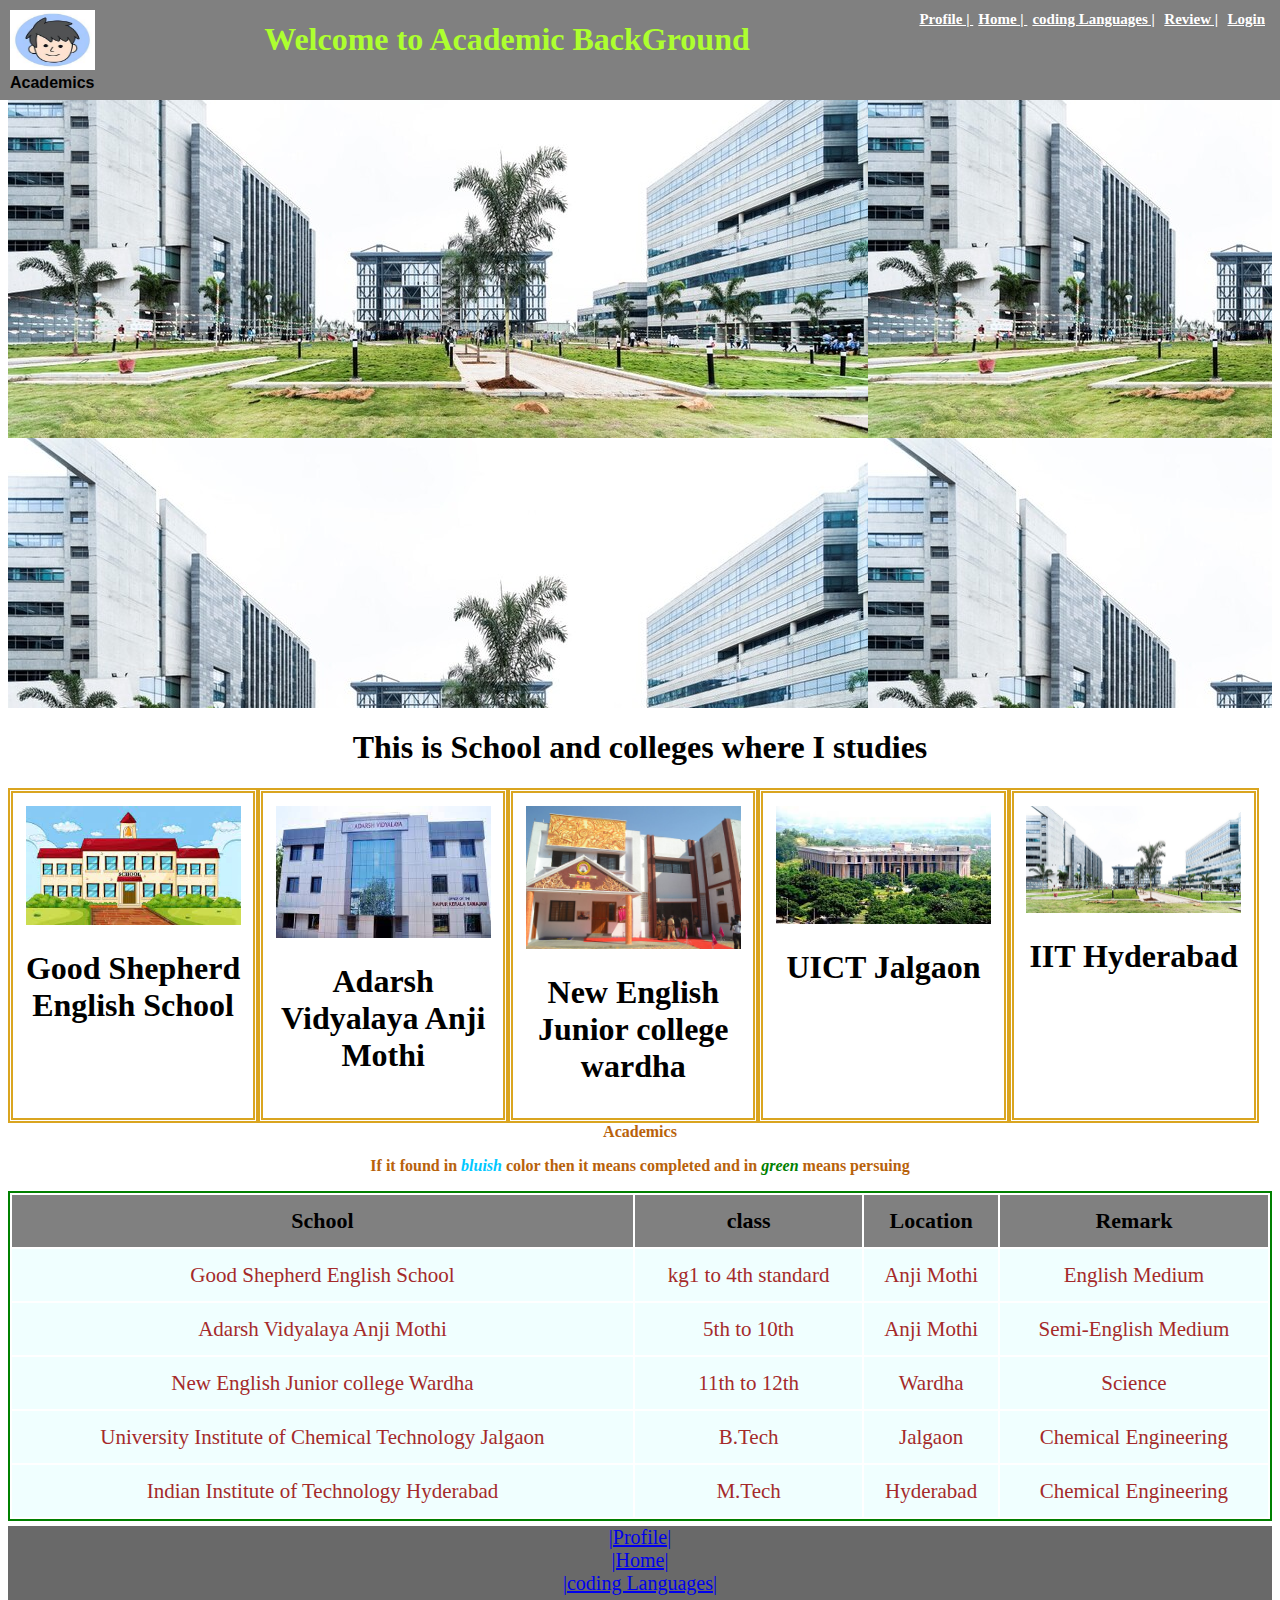
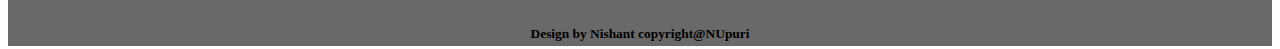
<file: index.html>
<!DOCTYPE html>
<html lang="en">
<head>
    <meta charset="UTF-8">
    <meta http-equiv="X-UA-Compatible" content="IE=edge">
    <meta name="viewport" content="width=device-width, initial-scale=1.0">
    <title>Academics</title>
    <link href="index.css" rel="stylesheet" type="text/css">
</head>
<body>
    <div class="myData">
        <header class="myHeader">
            <div class="myLogo">
                <img src="profileLogo1.jpg">
                <span class="myText">
                    Academics
                </span>
            </div>
            <nav class="myNav">
                <a href="nishant.html" target="_blank">Profile | </a>
                <a href="nishanthome.html" target="_blank">Home | </a>
                <a href="home.html" target="_blank">coding Languages |</a>
                <a href="review.html" target="_blank">Review |</a>
                <a href="loginForm.html" target="_blank">Login</a>
            </nav>
            <h1>Welcome to Academic BackGround</h1>
        </header>
    </div>

    <div class="myContent">
        <div class="imageContent">
            
        </div>
        <div class="myEducation">
            <h1 id="Schools">This is School and colleges where I studies</h1>
        </div>
        <div class="colleges">
            <img src="goodShepherd.jpg">
            <div>
                <h1>Good Shepherd English School</h1>
            </div>
            
        </div>
        <div class="colleges">
            <img src="adarshVidyalaya.jpg">
            <div>
                <h1>Adarsh Vidyalaya Anji Mothi</h1>
            </div>
        </div>

        <div class="colleges">
            <img src="newEnglish.jpg">
            <div>
                <h1>New English Junior college wardha</h1>
            </div>
        </div>

        <div class="colleges">
            <img src="uictJalgaon.jpg">
            <div>
                <h1>UICT Jalgaon</h1>
            </div>
        </div>

        <div class="colleges">
            <img src="iitHyderabad.jpg">
            <div>
                <h1>IIT Hyderabad</h1>
            </div>
        </div>
    </div>

    

    <table class="academics">
        <caption class="caption-heading">Academics<p>If it found in <i style="color:rgb(0, 200, 255);">bluish</i> color then it means completed and in <i style="color: green;">green</i> means persuing</p></caption>
        
        <tr>
            <th>School</th>
            <th>class</th>
            <th>Location</th>
            <th>Remark</th>
        </tr>

        <tr class="tr-academics-previous">
            <td>Good Shepherd English School</td>
            <td>kg1 to 4th standard</td>
            <td>Anji Mothi</td>
            <td>English Medium</td>
        </tr>

        <tr class="tr-academics-previous">
            <td>Adarsh Vidyalaya Anji Mothi</td>
            <td>5th to 10th</td>
            <td>Anji Mothi</td>
            <td>Semi-English Medium</td>
        </tr>

        <tr class="tr-academics-previous">
            <td>New English Junior college Wardha</td>
            <td>11th to 12th</td>
            <td>Wardha</td>
            <td>Science</td>
        </tr>

        <tr class="tr-academics-previous">
            <td>University Institute of Chemical Technology Jalgaon</td>
            <td>B.Tech</td>
            <td>Jalgaon</td>
            <td>Chemical Engineering</td>
        </tr>

        <tr class="tr-academics-current">
            <td>Indian Institute of Technology Hyderabad</td>
            <td>M.Tech</td>
            <td>Hyderabad</td>
            <td>Chemical Engineering</td>
        </tr>
    </table>

    <!-- <form class="form">
        <input type="text" placeholder="Name">
        <input type="email" placeholder="Email id">
        <input type="phone" placeholder="Phone Number">
        <label for="freeform">Please write if need any help or else:</label>
        <br>
        <textarea id="freeform" name="freeform" rows="6" cols="100">Enter the text here</textarea>
        <input type="submit">
    </form> -->

    

    <footer class="footer">
        <div class="footer-text">
            <a href="nishant.html" target="_blank">|Profile|</a>
        </div>
        <div class="footer-text">
            <a href="nishanthome.html" target="_blank">|Home|</a>
        </div>
        <div class="footer-text">
            <a href="home.html" target="_blank">|coding Languages|</a>
        </div>
        <div class="footer-text">
			<h6>Design by Nishant copyright@NUpuri</h6>
		</div>
    </footer>
</body>
</html>
</file>
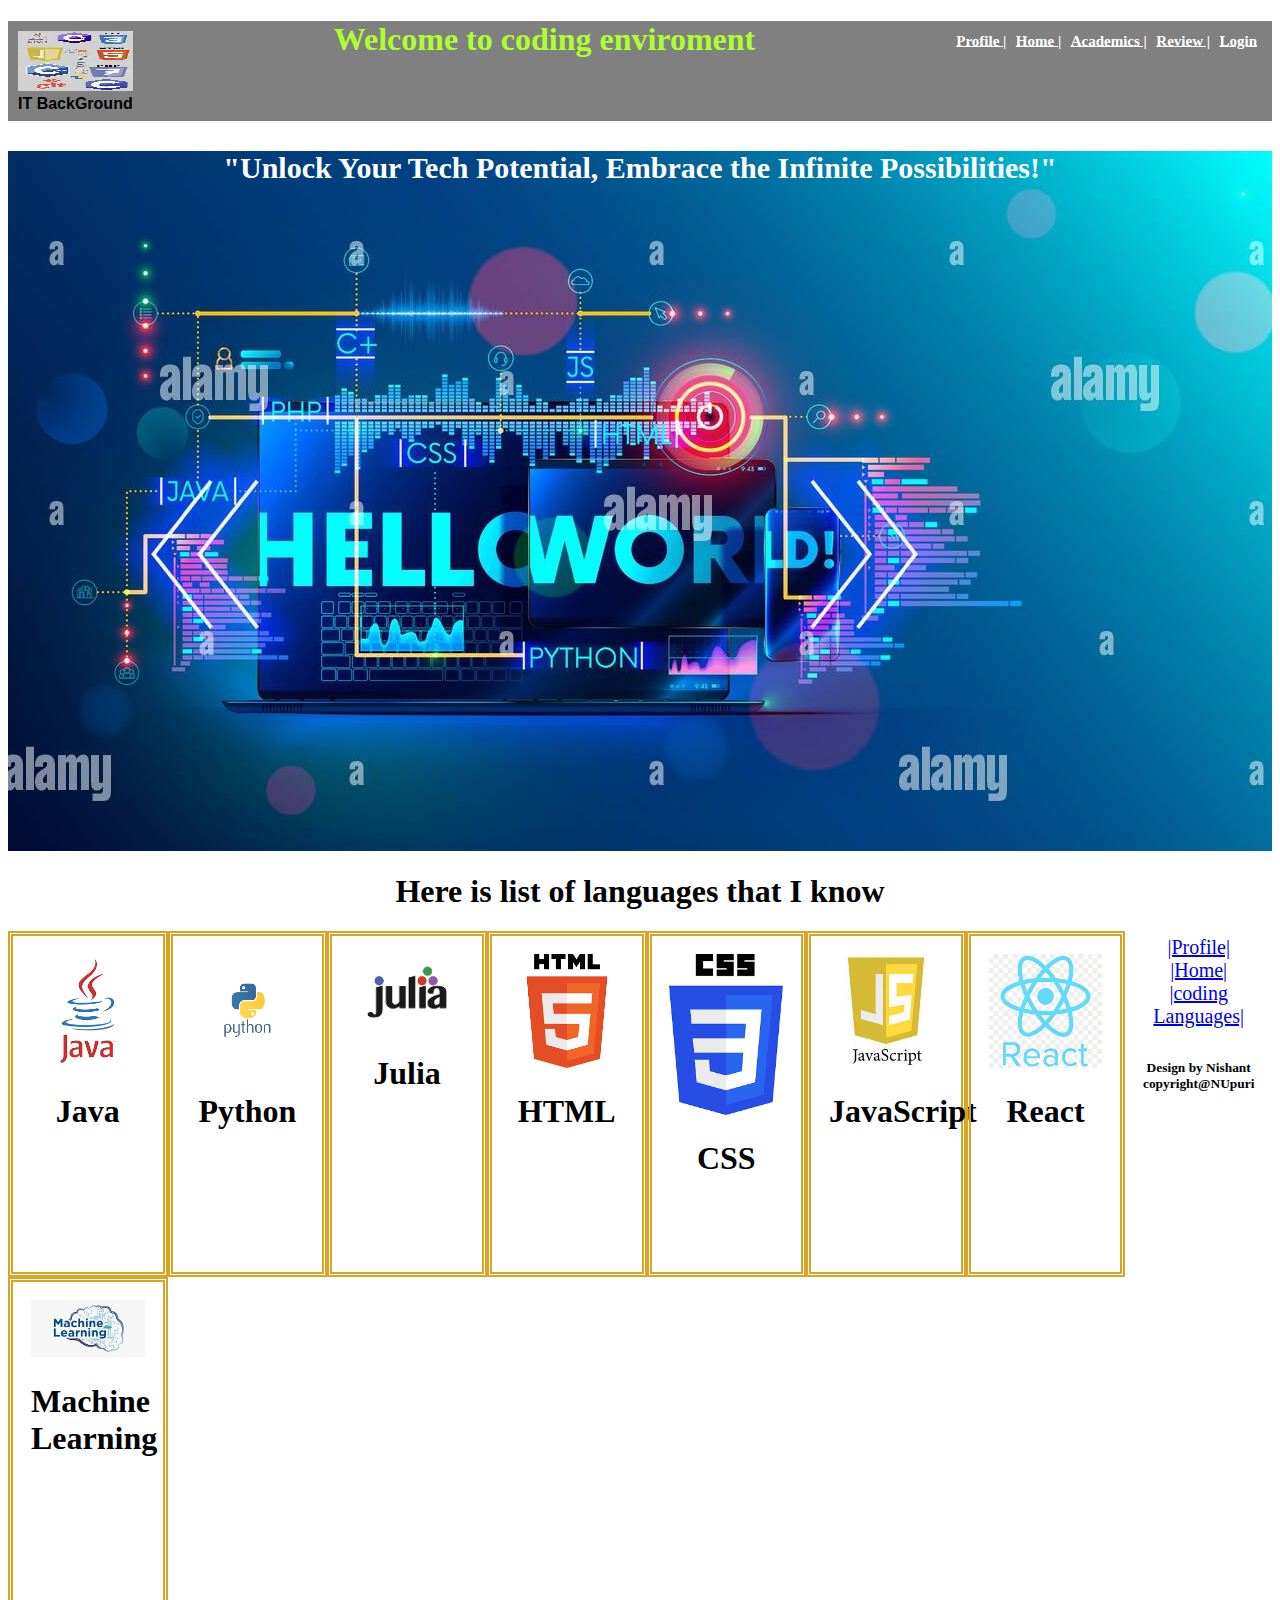
<file: home.html>
<!DOCTYPE html>
<html lang="en">
<head>
    <meta charset="UTF-8">
    <meta http-equiv="X-UA-Compatible" content="IE=edge">
    <meta name="viewport" content="width=device-width, initial-scale=1.0">
    <title>Coding Languages</title>
    <link href="home.css" rel="stylesheet" type="text/css">
</head>
<body>
    <div class="myData">
        <header class="myHeader">
            <div class="myLogo">
                <img src="itLogo.jpg">
                <span class="myText">
                    IT BackGround
                </span>
            </div>
            
            <nav class="myNav">
                <a href="nishant.html" target="_blank">Profile |</a>
                <a href="nishanthome.html" target="_blank">Home |</a>
                <a href="index.html" target="_blank">Academics |</a>
                <a href="review.html" target="_blank">Review |</a>
                <a href="loginForm.html" target="_blank">Login</a>
            </nav>
            <h1>Welcome to coding enviroment</h1>
        </header>
    </div>

    <div class="myContent">
        <div class="imageContent">
            <!-- <h1>Welcome to coding enviroment</h1> -->
            <p>"Unlock Your Tech Potential, Embrace the Infinite Possibilities!"</p>
            <!-- <img src="lan.avif"> -->
        </div>
        <div class="myEducation">
            <h1 id="Schools">Here is list of languages that I know</h1>
        </div>
        <div class="colleges">
            <img src="javaLogo.png">
            <div>
                <h1>Java</h1>
            </div>
            
        </div>
        <div class="colleges">
            <img src="pythonLogo.png">
            <div>
                <h1>Python</h1>
            </div>
        </div>

        <div class="colleges">
            <img src="julia.png">
            <div>
                <h1>Julia</h1>
            </div>
        </div>

        <div class="colleges">
            <img src="htmlLogo.png">
            <div>
                <h1>HTML</h1>
            </div>
        </div>

        <div class="colleges">
            <img src="cssLogo.png">
            <div>
                <h1>CSS</h1>
            </div>
        </div>
        <div class="colleges">
            <img src="javaScriptLogo.jpg">
            <div>
                <h1>JavaScript</h1>
            </div>
        </div>

        <div class="colleges">
            <img src="reactLogo.png">
            <div>
                <h1>React</h1>
            </div>
        </div>

        <div class="colleges">
            <img src="mlLogo.png">
            <div>
                <h1>Machine Learning</h1>
            </div>
        </div>
    </div>

    <footer class="footer">
        <div class="footer-text">
            <a href="nishant.html" target="_blank">|Profile|</a>
        </div>
        <div class="footer-text">
            <a href="nishanthome.html" target="_blank">|Home|</a>
        </div>
        <div class="footer-text">
            <a href="home.html" target="_blank">|coding Languages|</a>
        </div>
        <div class="footer-text">
			<h6>Design by Nishant copyright@NUpuri</h6>
		</div>
    </footer>
</body>
</html>
</file>
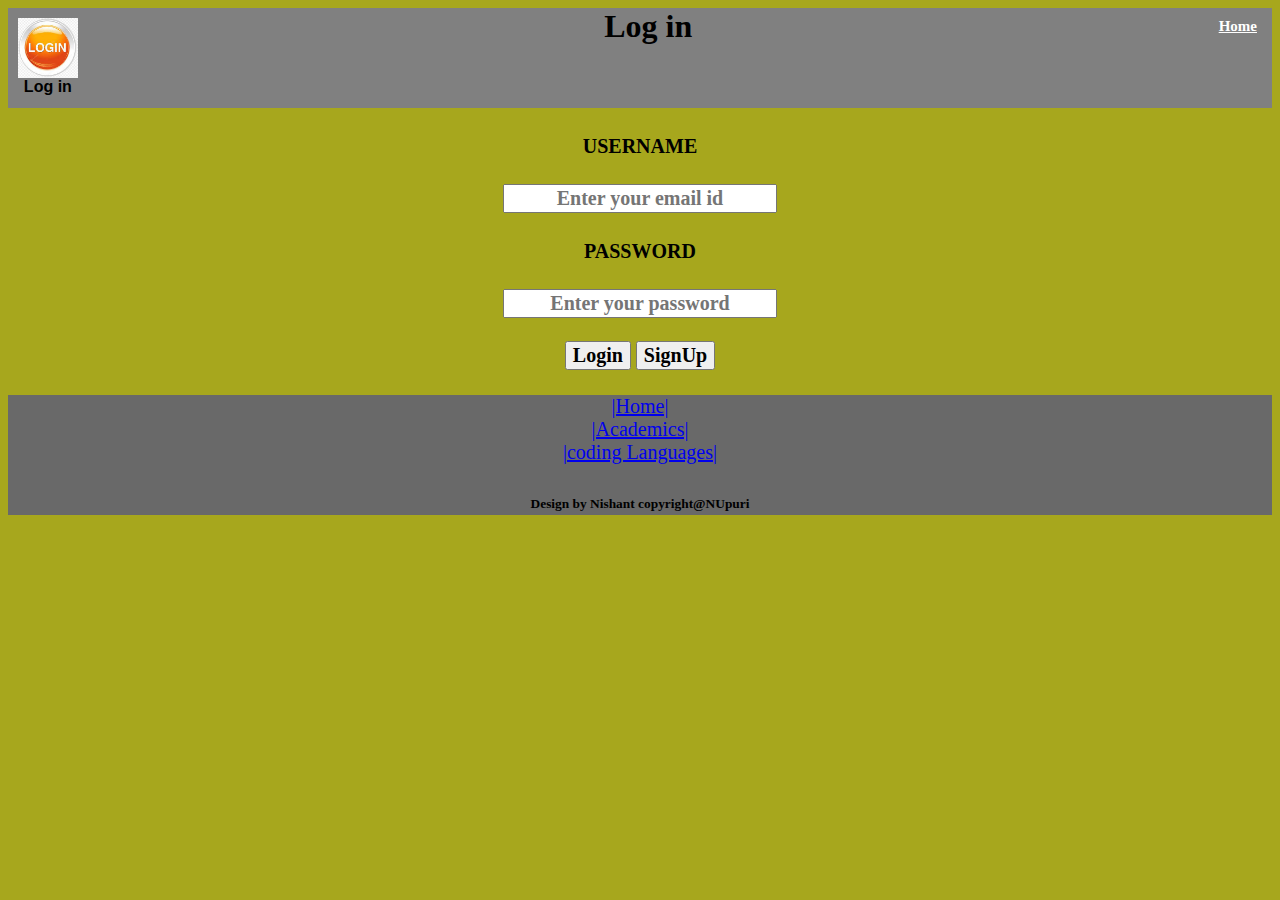
<file: loginForm.html>
<html>  
<head>  
<title> Login Form</title>
<link href="loginForm.css" type="text/css" rel="stylesheet">
</head>  
<body>
    <div class="myData">
        <header class="myHeader">
            <div class="myLogo">
                <img src="login.jpg">
                <span class="myText">
                    Log in
                </span>
            </div>
            <nav class="myNav">
                <a href="nishanthome.html" target="_blank">Home</a>
            </nav>
            <h1>Log in</h1>
        </header>
</div>
  
<form class="form" onsubmit="submit_form()">  
<h4> USERNAME</h4>  
<input type="text" placeholder="Enter your email id"/>  
<h4> PASSWORD</h4>  
<input type="password" placeholder="Enter your password"/></br></br>  
<input type="submit" value="Login" onclick="submit_form()"/>  
<input type="button" value="SignUp" onClick="create()"/>  
</form>  
<script type="text/javascript">  
function submit_form(){  
alert("Login successfully");  
}  
function create(){  
window.location="signup.html";  
}  
</script>

<footer class="footer">
    <div class="footer-text">
        <a href="nishanthome.html" target="_blank">|Home|</a>
    </div>
    <div class="footer-text">
        <a href="index.html" target="_blank">|Academics|</a>
    </div>
    <div class="footer-text">
        <a href="home.html" target="_blank">|coding Languages|</a>
    </div>
    <div class="footer-text">
        <h6>Design by Nishant copyright@NUpuri</h6>
    </div>
</footer>
</body>  
</html>
</file>
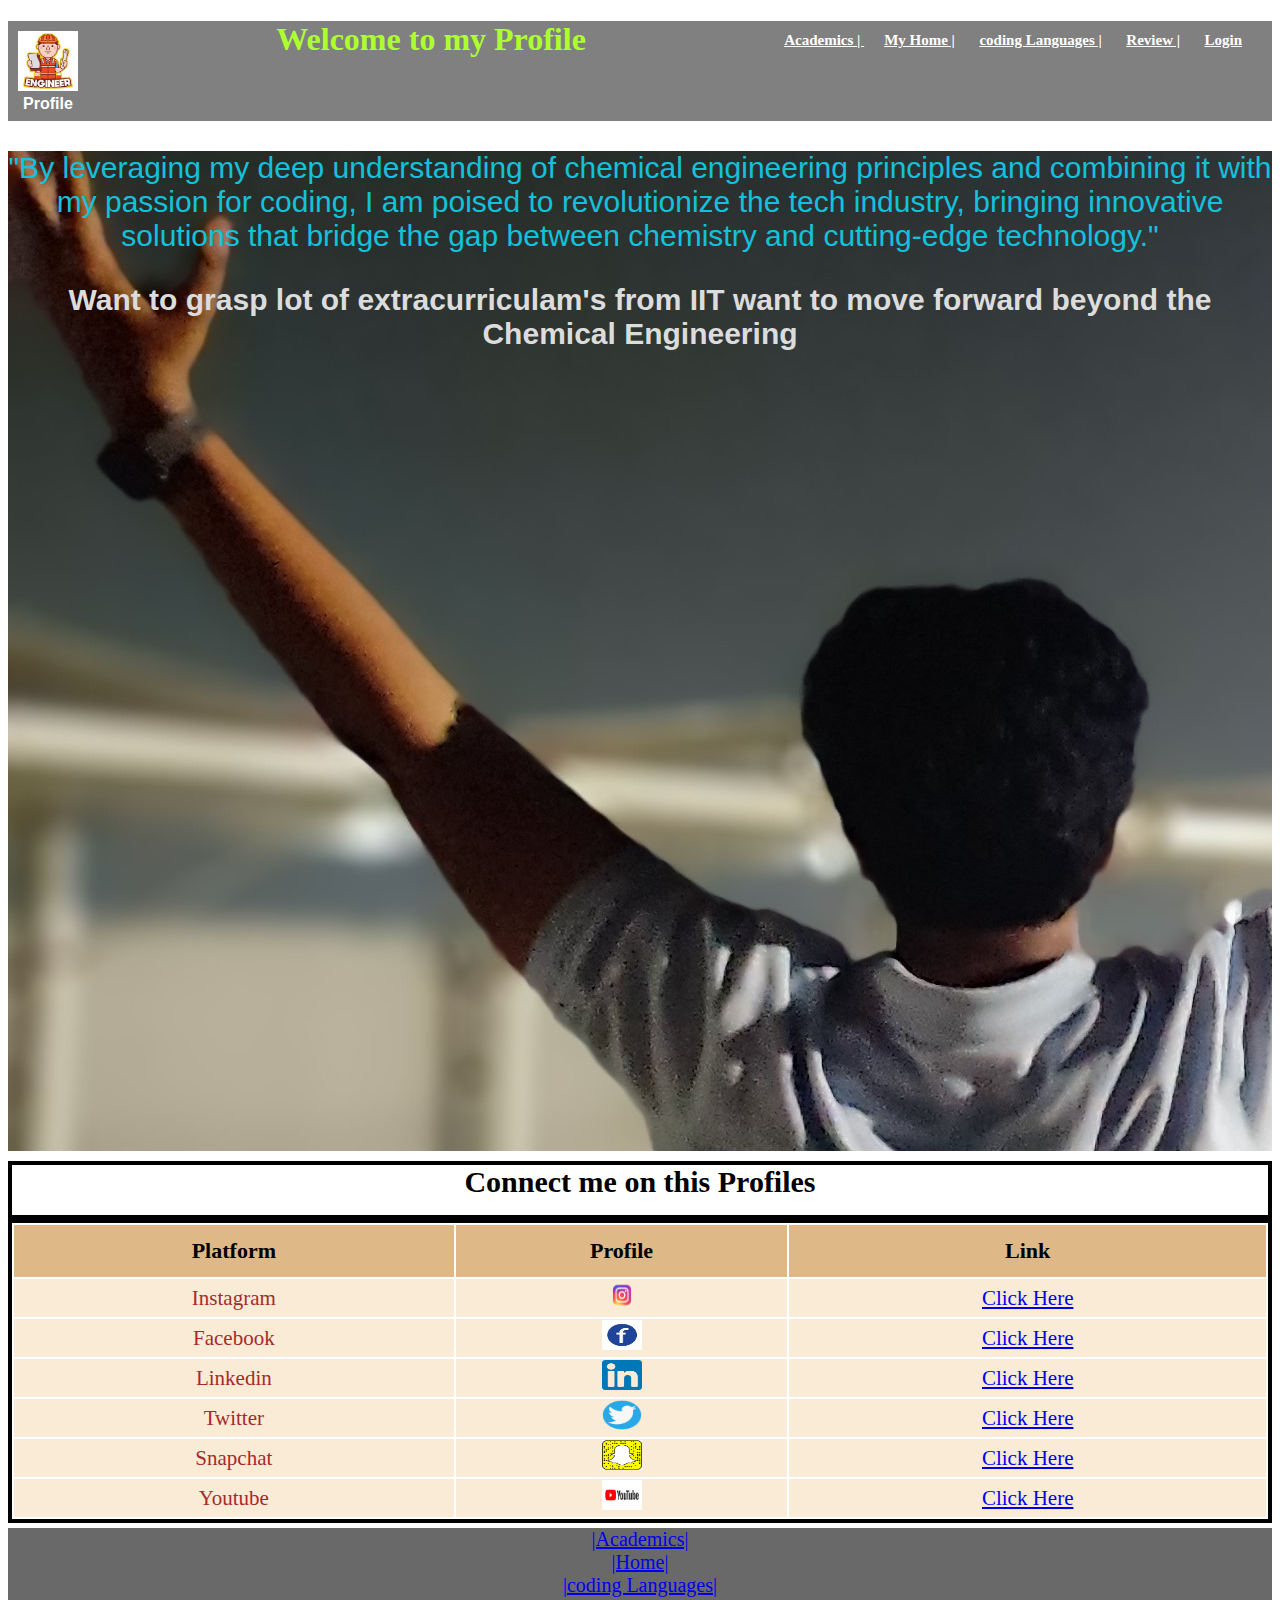
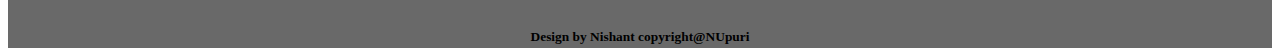
<file: nishant.html>
<!DOCTYPE html>
<html lang="en">
<head>
    <meta charset="UTF-8">
    <meta http-equiv="X-UA-Compatible" content="IE=edge">
    <meta name="viewport" content="width=device-width, initial-scale=1.0">
    <title>My Profile</title>
    <link href="nishant.css" rel="stylesheet" type="text/css">
</head>
<body>
    <div class="profile">
        <header class="myHeader">
            <div class="profileLogo">
                <img src="engineer.jpg">
                <span class="myText">
                    Profile
                </span>
            </div>
            <nav class="myNav">
                <a href="index.html" target="_blank">Academics | </a>
                <a href="nishanthome.html" target="_blank">My Home |</a>
                <a href="home.html" target="_blank">coding Languages |</a>
                <a href="review.html" target="_blank">Review |</a>
                <a href="loginForm.html" target="_blank">Login</a>
            </nav>
            <h1>Welcome to my Profile</h1>
        </header>
    </div>

    <div class="myContent">
        <div class="imageContent">
            
            <p>"By leveraging my deep understanding of chemical engineering principles and combining it with my passion for coding, 
                I am poised to revolutionize the tech industry, bringing innovative solutions that bridge the 
                gap between chemistry and cutting-edge technology."</p>
            
            <p><h2>Want to grasp lot of extracurriculam's from IIT want to move forward beyond the Chemical Engineering</h2></p>
        </div>
    </div>

    <table class="profiles">
        <caption class="caption-heading">Connect me on this Profiles</caption>

        <tr>
            <th>Platform</th>
            <th>Profile</th>
            <th>Link</th>
        </tr>

        <tr  class="tr-ids">
            <td>Instagram</td>
            <td><img src="instagram.png"></td>
            <td><a href="https://instagram.com/nish_ant_puri?igshid=MzNINGNkZWQ4Mg==" target="_blank"> Click Here</a></td>
        </tr>

        <tr class="tr-ids">
            <td>Facebook</td>
            <td><img src="facebook.jpg"></td>
            <td><a href="https://www.facebook.com/profile.php?id=100004806490239" target="_blank"> Click Here</a></td>
        </tr>

        <tr class="tr-ids">
            <td>Linkedin</td>
            <td><img src="linkdin.png"></td>
            <td><a href="https://www.linkedin.com/in/nishant-puri-4b0b9318a" target="_blank"> Click Here</a></td>
        </tr>

        <tr class="tr-ids">
            <td>Twitter</td>
            <td><img src="twitter.png"></td>
            <td><a href="https:twitter.com" target="_blank"> Click Here</a></td>
        </tr>

        <tr class="tr-ids">
            <td>Snapchat</td>
            <td><img src="snapchat.png"></td>
            <td><a href="https:snapchat.com/add/nishu_puri2021?share_id=1m-StL6b8OI&Iocale=en-IN" target="_blank"> Click Here</a></td>
        </tr>

        <tr class="tr-ids">
            <td>Youtube</td>
            <td><img src="youtube.jpg"></td>
            <td><a href="https://youtube.com/@nishantpuri5164" target="_blank"> Click Here</a></td>
        </tr>

    </table>

    <footer class="footer">
        <div class="footer-text">
            <a href="index.html" target="_blank">|Academics|</a>
        </div>
        <div class="footer-text">
            <a href="nishanthome.html" target="_blank">|Home|</a>
        </div>
        <div class="footer-text">
            <a href="home.html" target="_blank">|coding Languages|</a>
        </div>
        <div class="footer-text">
			<h6>Design by Nishant copyright@NUpuri</h6>
		</div>
    </footer>
</body>
</html>
</file>
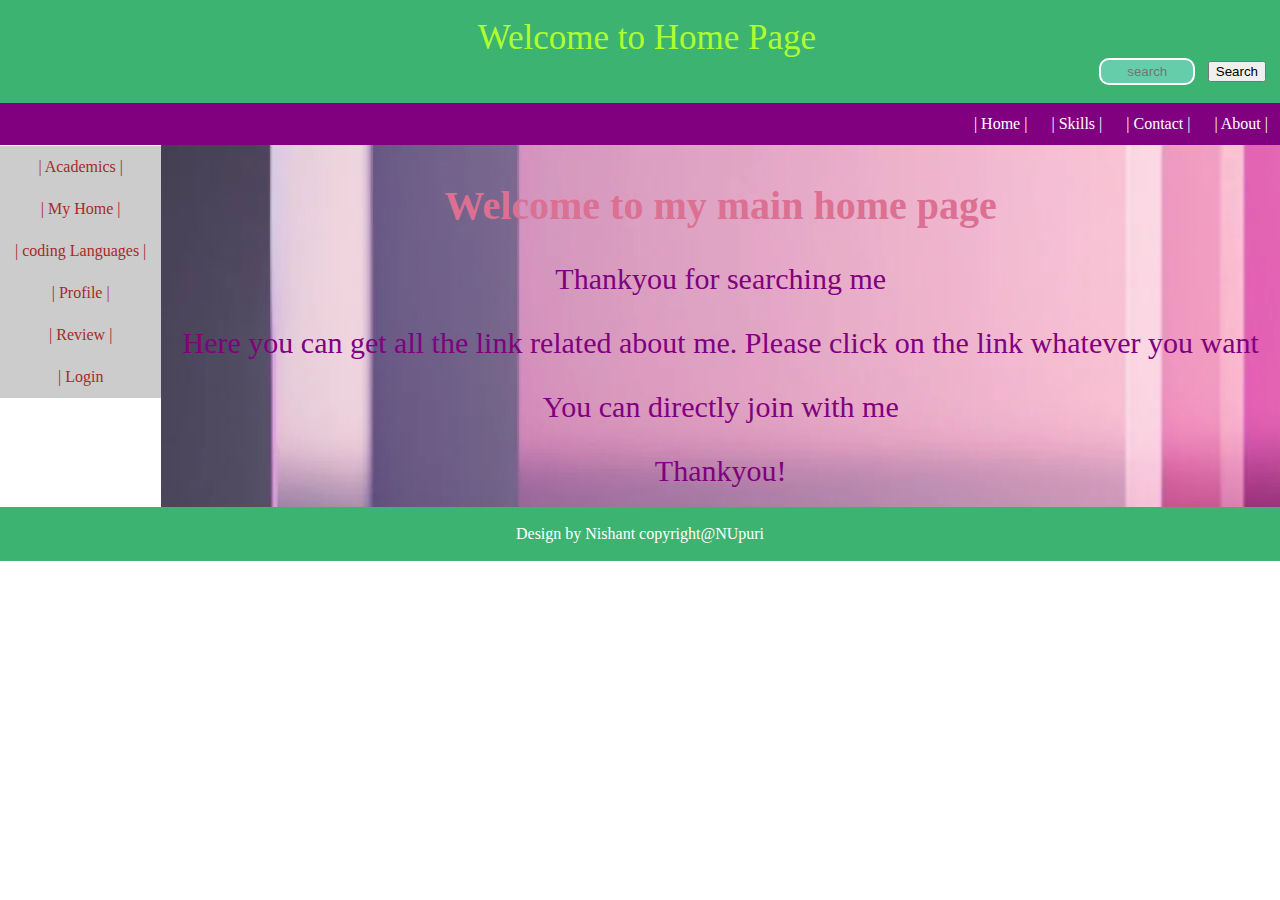
<file: nishanthome.html>
<!DOCTYPE html>
<html>
<head>
   <style>
      body{margin: 0;}
      .myContainer {display: grid;
         grid-template-areas: 'h h h h' 'n n n n' 'm c c c' 'f f f f';}
      #myHeader {grid-area: h; background-color: mediumseagreen; color: white;
         padding: 18px 0; text-align: center; font-size: large;}
      #myNavBar{grid-area: n; background-color: purple; color: whitesmoke;}
      #myMenu {grid-area: m; margin-top: -15px;}
      #myContent {grid-area: c; padding: 4px 12px; background-image: url(backImg.webp);}
      #myFooter {grid-area: f; background-color: mediumseagreen; color: white;
         padding: 18px 0; text-align: center; margin-top: -15px;}

      #myHeader{display: inline;}
      .company{padding-left: 14px; text-align: center; color: greenyellow; font-size: 35px;}
      .search{float: right; padding-right: 14px; text-align: center;}
      .search input{width: 80px; border-radius: 10px; padding: 4px 6px; margin-right: 8px;
         background-color: mediumaquamarine; border: 2px solid white; text-align: center;}

         p{
            color: purple;
            font-size: 30px;
            text-align: center;
         }

        h2{
            color: palevioletred;
            text-align: center;
            font-size: 40px;
        }

      #myNavBar ul{list-style-type: none; background-color: purple; overflow: hidden;
         margin: 0; padding: 0;}
      #myNavBar li{float: left;}
      #myNavBar li a{display: block; color: white; text-decoration: none; padding: 12px;}
      #myNavBar li a:hover{background-color: aliceblue; color: purple;}
      #myNavBar .right{float: right;}

      #myMenu ul{list-style-type: none; background-color: #ccc;
         padding: 0; text-align: center;}
      #myMenu li a{display: block; text-decoration: none; padding: 12px; color: brown;}
      #myMenu li a:hover{background-color: aliceblue; color: purple;}
   </style>
</head>
<body>

   <div class="myContainer">
      <div id="myHeader">
         <div class="company">Welcome to Home Page</div>
         <div class="search">
            <input type="text" placeholder="search">
            <button type="search">Search</button>
         </div>
      </div>
      <div id="myNavBar">
         <ul class="right">
            <li><a href="nishanthome.html" target="_blank">| Home |</a></li>
            <li><a href="home.html" target="_blank">| Skills |</a></li>
            <!-- <li class="right"><a href="#">Prices</a></li> -->
            <li><a href="nishant.html" target="_blank">| Contact |</a></li>
            <li><a href="index.html" target="_blank">| About |</a></li>
         </ul>
      </div>
      <div id="myMenu">
         <ul>
            <li><a href="index.html" target="_blank">| Academics | </a></li>
            <li><a href="nishanthome.html" target="_blank">| My Home |</a></li>
            <li><a href="home.html" target="_blank">| coding Languages |</a></li>
            <li><a href="nishant.html" target="_blank">| Profile |</a></li>
            <li><a href="reviews.html">| Review |</a></li>
            <li><a href="loginForm.html" target="_blank">| Login</a></li>
         </ul>
      </div>
      <div id="myContent">
        <!-- <img src="myImg1.jpg" width="100%" height="700px"> -->
         <h2>Welcome to my main home page</h2>
         <p>Thankyou for searching me</p>
         <p>Here you can get all the link related about me. Please click on the link whatever you want</p>
         <p>You can directly join with me</p>
         <p>Thankyou!</p>
      </div>
      <div id="myFooter">
        Design by Nishant copyright@NUpuri
    </div>
   </div>
   
</body>
</html>
</file>
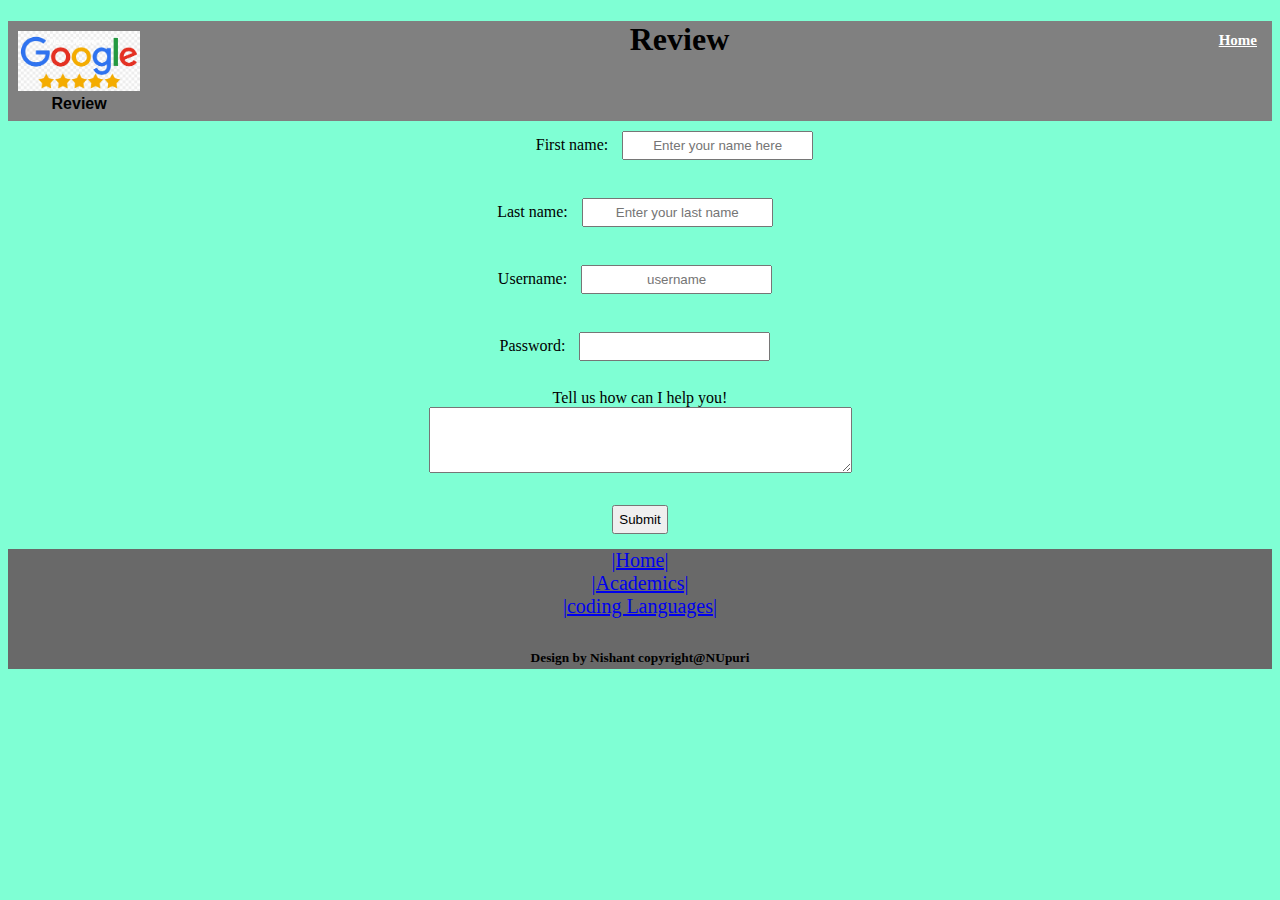
<file: review.html>
<!DOCTYPE html>
<html lang="en">
<head>
    <meta charset="UTF-8">
    <meta http-equiv="X-UA-Compatible" content="IE=edge">
    <meta name="viewport" content="width=device-width, initial-scale=1.0">
    <title>Review</title>
    <link href="review.css" rel="stylesheet" type="text/css">
</head>
<body>

    <div class="myData">
        <header class="myHeader">
            <div class="myLogo">
                <img src="review.png">
                <span class="myText">
                    Review
                </span>
            </div>
            <nav class="myNav">
                <a href="nishanthome.html" target="_blank">Home</a>
            </nav>
            <h1>Review</h1>
        </header>
    </div>
    <form action="/action_page.php" class="form">
        <label for="firstName">First name:</label>
      <input type="text" id="firstName" name="firstName" placeholder="Enter your name here"><br><br>
      <label for="lastName">Last name:</label>
      <input type="text" id="lastName" name="lastName" placeholder="Enter your last name"><br><br>
        <label for="username">Username:</label>
      <input type="text" id="username" name="username" placeholder="username"><br><br>
        <label for="password">Password:</label>
      <input type="password" id="password" name="password" placeholder=""><br><br>
        <label for="freeform">Tell us how can I help you!</label>
      <br>
      <textarea id="freeform" name="freeform" rows="4" cols="50">
      </textarea><br><br>
        <input type="submit" value="Submit">
      </form>


      <footer class="footer">
        <div class="footer-text">
            <a href="nishanthome.html" target="_blank">|Home|</a>
        </div>
        <div class="footer-text">
            <a href="index.html" target="_blank">|Academics|</a>
        </div>
        <div class="footer-text">
            <a href="home.html" target="_blank">|coding Languages|</a>
        </div>
        <div class="footer-text">
            <h6>Design by Nishant copyright@NUpuri</h6>
        </div>
    </footer>
</body>
</html>
</file>
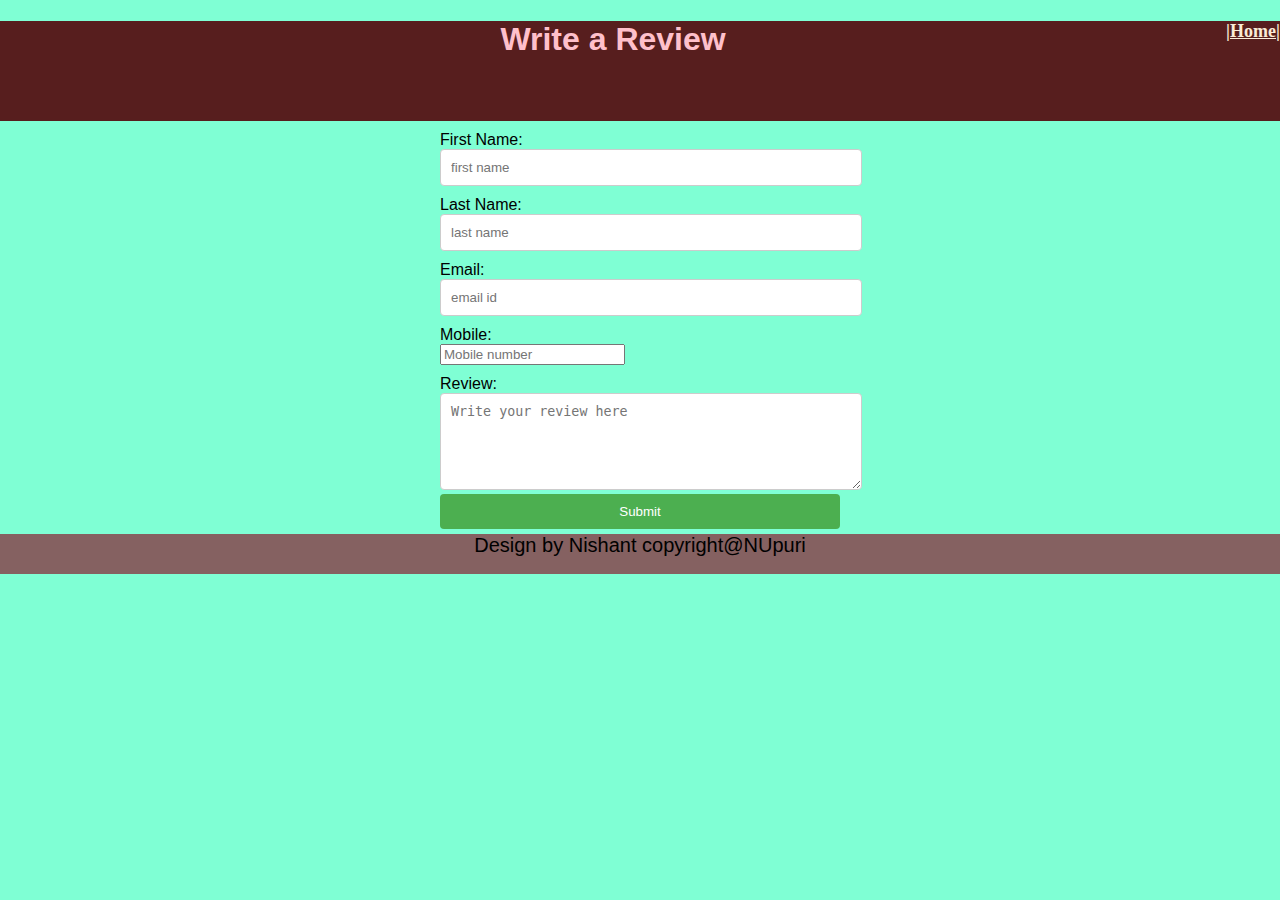
<file: reviews.html>
<!DOCTYPE html>
<html>
<head>
  <title>Review Page</title>
  <link rel="stylesheet" type="text/css" href="reviews.css">
</head>
<body>
    <header class="myHeader">
        <a href="nishanthome.html">|Home|</a>
        <h1>Write a Review</h1>
    </header>
  
  <form id="reviewForm">
    <label for="name">First Name:</label>
    <input type="text" id="name" name="name" placeholder="first name" required>
    <label for="name">Last Name:</label>
    <input type="text" id="Lname" name="name" placeholder="last name" required>

    <label for="email">Email:</label>
    <input type="email" id="email" name="email" placeholder="email id" required>

    <label for="email">Mobile:</label>
    <input type="number" id="mNumber" name="mobile" placeholder="Mobile number" required>

    <label for="review">Review:</label>
    <textarea id="review" name="review" rows="5" placeholder="Write your review here"></textarea>

    <input type="submit" value="Submit">
  </form>

  <footer class="footer">
    <div id="myFooter">
        Design by Nishant copyright@NUpuri
    </div>
  </footer>

  <script src="reviews.js"></script>
</body>
</html>
</file>
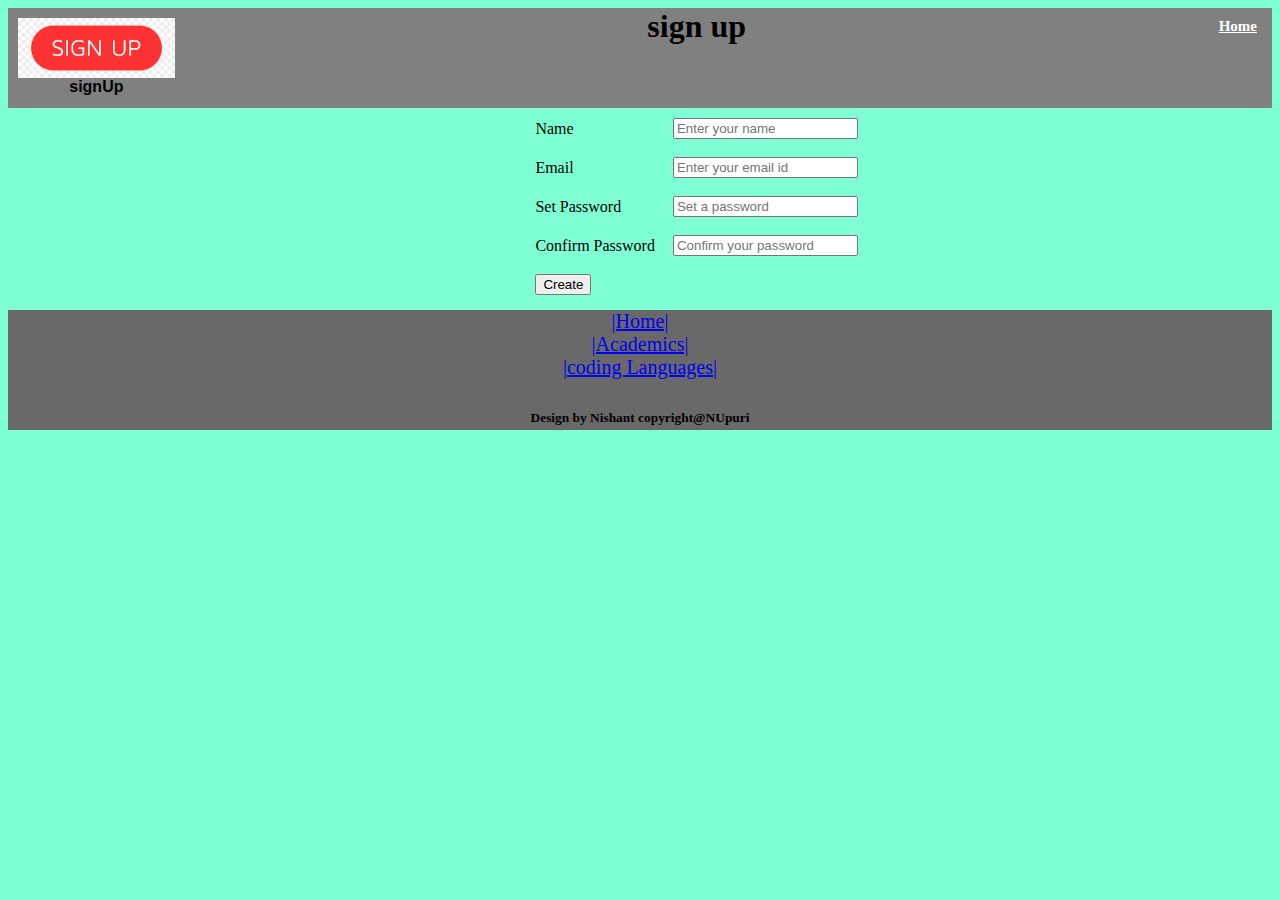
<file: signUp.html>
<html>  
<head>  
<title> SignUp Page</title>  
<link href="signUp.css" rel="stylesheet" type="text/css">
</head>  
<body align="center" >
        <div class="myData">
                <header class="myHeader">
                    <div class="myLogo">
                        <img src="signup.png">
                        <span class="myText">
                            signUp
                        </span>
                    </div>
                    <nav class="myNav">
                        <a href="nishanthome.html" target="_blank">Home</a>
                    </nav>
                    <h1>sign up</h1>
                </header>
        </div>
        

<table cellspacing="2" align="center" cellpadding="8" border="0">  
<tr><td> Name</td>
<td><input type="text" placeholder="Enter your name" id="n1"></td></tr>  
<tr><td>Email </td>  
<td><input type="text" placeholder="Enter your email id" id="e1"></td></tr>  
<tr><td> Set Password</td>  
<td><input type="password" placeholder="Set a password" id="p1"></td></tr>  
<tr><td>Confirm Password</td>  
<td><input type="password" placeholder="Confirm your password" id="p2"></td></tr>  
<tr><td>  
<input class="input" type="submit" value="Create" onClick="create_account()"/>  
</table>  
<script type="text/javascript">  
function create_account(){  
var n=document.getElementById("n1").value;  
var e=document.getElementById("e1").value;  
var p=document.getElementById("p1").value;  
var cp=document.getElementById("p2").value;  
//Code for password validation  
        var letters = /^[A-Za-z]+$/;  
        var email_val = /^([a-zA-Z0-9_\.\-])+\@(([a-zA-Z0-9\-])+\.)+([a-zA-Z0-9]{2,4})+$/;  
//other validations required code  
if(n==''||e==''||p==''||cp==''){  
alert("Enter each details correctly");  
}  
else if(!letters.test(n))  
        {  
            alert('Name is incorrect must contain alphabets only');  
        }  
else if (!email_val.test(e))  
        {  
            alert('Invalid email format please enter valid email id');  
        }  
else if(p!=cp)  
{  
alert("Passwords not matching");  
}  
else if(document.getElementById("p1").value.length > 12)  
{  
alert("Password maximum length is 12");  
}  
else if(document.getElementById("p1").value.length < 6)  
{  
alert("Password minimum length is 6");  
}  
else{  
alert("Your account has been created successfully... Redirecting to JavaTpoint.com");  
window.location="https://www.javatpoint.com/";  
}  
}  
</script>  

<footer class="footer">
        <div class="footer-text">
                <a href="nishanthome.html" target="_blank">|Home|</a>
            </div>
        <div class="footer-text">
            <a href="index.html" target="_blank">|Academics|</a>
        </div>
        <div class="footer-text">
            <a href="home.html" target="_blank">|coding Languages|</a>
        </div>
        <div class="footer-text">
            <h6>Design by Nishant copyright@NUpuri</h6>
        </div>
    </footer>
</body>  
</html>
</file>
<file: index.css>
body{
    background-color: white;
}

.myHeader{
    position: fixed;
    top: 0px;
    left: 0px;
    right: 0px;
    height: 100px;
    width: 100%;
    background-color: grey;
    z-index: 100%;
}

.myHeader img{
    height: 60%;
    width: 100%;
}

.myData h1{
    text-align: center;
    color: greenyellow;
}


.myLogo{
    height: 100px;

    text-align: center;
    margin: 10px;
    float: left;
}

.myText{
    display: block;
    font-family: 'Segoe UI', Tahoma, Geneva, Verdana, sans-serif;
    font-weight: bold;
    color: black;
    color: whi;
    size: 20px;
}

.myNav{
    float: right;
    font-family: 'Segoe UI', Tahoma, Geneva, Verdana, sans-serif;
    color: white;
    size: 20px;
    height: 100%;
    font-weight: bold;
    margin: 10px;
    padding: 0rem;
}

.myNav a{
    color: white;
    font-size: 15px;
    font-weight: 700;
    font-family: 'Times New Roman', Times, serif;
    padding-right: 5px;
    padding-top: 12%;
}

.myEducation{
    width: 100%;
}

.quote{
    color: black;
    font-family: Arial, Helvetica, sans-serif;
    position: relative;
    top: 10%;
}

.imageContent{
    background-image: url(iitHyderabad.jpg);
    top: 0px;
    background-color: bisque;
    height: 700px;
    width: 100%;
    text-align: center;
}

#Schools{
    text-align: center;
}

.colleges{
    width: 17%;
    padding: 1%;
    height: 300px;
    float: left;
    border: thick double goldenrod;
    text-align: center;
}

.colleges img{
    width: 100%;
}

.academics{
    width: 100%;
    border: 2px solid green;
    text-align: center;
}

.caption-heading{
    color: rgb(184, 98, 11);
    size: 30px;
    font-family: Georgia, 'Times New Roman', Times, serif;
    font-weight: bold;
}

h1{
    size: 30px;
    text-align: center;
    font-weight: bold;
    color: black;
}

th{
    height: 50px;
    font-size: 22px;
    color: black;
}

td{
    height: 50px;
    font-size: 21px;
    color: brown;
}
tr{
    background-color: gray;
}

td{
    background-color: azure;
}

.tr-academics-previous:hover{
    background-color: rgb(0, 200, 255);
}

.tr-academics-current:hover{
    background-color: green;
}

.form{
    width: 100%;
    margin: 0 auto;
    text-align: center;
}

.form input{
    padding: 10px;
    margin: 10px;
    text-align: center;
}

.footer{
    background-color: dimgray;
    top: 5px;
    height: 120px;
    width: 100%;
    font-size: 20px;
    text-align: center;
    position: relative;
    bottom: 0px;
}

.footer-text{
    color: black;
    font-size: 20px;
}

h2{
    size: 30px;
    text-align: center;
    color: black;
}
</file>
<file: home.css>
body{
    background-color: white;
}

.myHeader{
    position: relative;
    top: 0px;
    left: 0px;
    right: 0px;
    height: 100px;
    width: 100%;
    background-color: gray;
    z-index: 100%;
}

.myHeader img{
    height: 60%;
    width: 100%;
}

.myLogo{
    height: 100px;

    text-align: center;
    margin: 10px;
    float: left;
}

.myText{
    display: block;
    font-family: 'Segoe UI', Tahoma, Geneva, Verdana, sans-serif;
    font-weight: bold;
    color: whi;
    size: 20px;
}

.myNav{
    float: right;
    font-family: 'Segoe UI', Tahoma, Geneva, Verdana, sans-serif;
    color: white;
    size: 20px;
    height: 100%;
    font-weight: bold;
    margin: 10px;
    padding: 0rem;
}

.myNav a{
    color: white;
    font-size: 15px;
    font-weight: 700;
    font-family: 'Times New Roman', Times, serif;
    padding-right: 5px;
    padding-top: 12%;
}

.myEducation{
    width: 100%;
}

.quote{
    color: black;
    font-family: Arial, Helvetica, sans-serif;
    position: relative;
    top: 10%;
}

.imageContent{
    background-image: url(lan.jpg);
    top: 0px;
    margin: 0px;
    bottom: 20px;
    background-color: bisque;
    height: 700px;
    width: 100%;
    text-align: center;
}

.imageContent img{
    top: 0px;
    bottom: 10px;
    height: 100%;
    width: 100%;
}

#Schools{
    text-align: center;
    
}

.colleges{
    width: 9%;
    padding: 1.42%;
    height: 300px;
    float: left;
    border: thick double goldenrod;
    text-align: center;
}

.colleges img{
    width: 100%;
}

.myEducation{
    border: 2px thick black;
}

.academics{
    width: 100%;
    border: 2px solid green;
    text-align: center;
}

.caption-heading{
    color: rgb(184, 98, 11);
    top: 20px;
    margin: 10px;
    size: 30px;
    font-family: Georgia, 'Times New Roman', Times, serif;
    font-weight: bold;
    font-display: inherit;
}

p{
    font-size: 30px;
    font-weight: bold;
    font-family: 'Times New Roman', Times, serif;
    color: white;
}

.myData h1{
    size: 30px;
    text-align: center;
    font-weight: bold;
    color: greenyellow;
}

h1{
    size: 30px;
    text-align: center;
    font-weight: bold;
    color: black;
}

th{
    height: 50px;
    font-size: 22px;
    color: black;
}

td{
    height: 50px;
    font-size: 21px;
    color: brown;
}
tr{
    background-color: gray;
}

td{
    background-color: azure;
}

.tr-academics-previous:hover{
    background-color: rgb(0, 200, 255);
}

.tr-academics-current:hover{
    background-color: green;
}

.form{
    width: 100%;
    margin: 0 auto;
    text-align: center;
}

.form input{
    padding: 10px;
    margin: 10px;
    text-align: center;
}

.footer{
    /* background-color: dimgray; */
    top: 5px;
    height: 120px;
    width: 100%;
    font-size: 20px;
    text-align: center;
    position: relative;
    bottom: 0px;
}

.footer-text{
    color: black;
    font-size: 20px;
}

h2{
    size: 30px;
    text-align: center;
    color: black;
}
</file>
<file: loginForm.css>
body{
    background-color: rgb(167, 167, 29);
}

h3{
    text-align: center;
    font-size: 40px;
    font-family: 'Times New Roman', Times, serif;
    font-weight: bold;
}



input{
    color: black;
    text-align: center;
    font-size: 20px;
    font-family: 'Times New Roman', Times, serif;
    font-weight: bold;
}

.form{
    color: black;
    text-align: center;
    font-size: 20px;
    font-family: 'Times New Roman', Times, serif;
    font-weight: bold;
}

.footer{
    background-color: dimgray;
    top: 5px;
    height: 120px;
    width: 100%;
    font-size: 20px;
    text-align: center;
    position: relative;
    bottom: 0px;
}

.footer-text{
    color: black;
    font-size: 20px;
}



.myHeader{
    position: relative;
    top: 0px;
    left: 0px;
    right: 0px;
    height: 100px;
    width: 100%;
    background-color: grey;
    z-index: 100%;
}


.myLogo{
    height: 100px;
    text-align: center;
    margin: 10px;
    float: left;
}

.myText{
    display: block;
    font-family: 'Segoe UI', Tahoma, Geneva, Verdana, sans-serif;
    font-weight: bold;
    color: black;
    color: whi;
    size: 20px;
    text-align: center;
}

.myHeader img{
    height: 60%;
    width: 100%;
}
.myHeader h1{
    text-align: center;
}

.myNav{
    float: right;
    font-family: 'Segoe UI', Tahoma, Geneva, Verdana, sans-serif;
    color: white;
    size: 20px;
    height: 100%;
    font-weight: bold;
    margin: 10px;
    padding: 0rem;
}

.myNav a{
    color: white;
    font-size: 15px;
    font-weight: 700;
    font-family: 'Times New Roman', Times, serif;
    padding-right: 5px;
    padding-top: 12%;
}
</file>
<file: nishant.css>
body{
    background-color: white;
}

.myHeader{
    position: relative;
    top: 0px;
    left: 0px;
    right: 0px;
    height: 100px;
    width: 100%;
    background-color: grey;
    z-index: 100%;
}

.profile h1{
    text-align: center;
    color: greenyellow;
}

.myHeader img{
    height: 60%;
    width: 100%;
}

.profileLogo{
    height: 100px;
    text-align: center;
    margin: 10px;
    float: left;
}

.myText{
    display: block;
    font-family: 'Segoe UI', Tahoma, Geneva, Verdana, sans-serif;
    font-weight: bold;
    color: white;
    size: 20px;
}

.myNav{
    float: right;
    font-family: 'Segoe UI', Tahoma, Geneva, Verdana, sans-serif;
    color: white;
    size: 20px;
    height: 100%;
    font-weight: bold;
    margin: 10px;
    padding: 0rem;
}

.myNav a{
    color: white;
    font-size: 15px;
    font-weight: 700;
    font-family: 'Times New Roman', Times, serif;
    padding-right: 20px;
    padding-top: 12%;
}

.caption-heading{
    padding: 0px;
    margin-top: 10px;
    height: 50px;
    text-align: center;
    font-size: 30px;
    border: solid 4px black;
    font-weight: bold;
}

.imageContent{
    background-image: url(nishantProfile1.jpg);
    top: 50px;
    margin: 0px;
    padding: 0px;
    background-color: bisque;
    height: 1000px;
    width: 100%;
    text-align: center;
}



.profiles{
    width: 100%;
    border: solid 4px black;
    text-align: center;
    height: 300px;
}

.profiles img{
    height: 30px;
    width: 40px;
}

p{
    font-size: 30px;
    font-family: 'Gill Sans', 'Gill Sans MT', Calibri, 'Trebuchet MS', sans-serif;
    font-weight: lighter;
    color: rgb(20, 193, 220);
    text-align: center;
}

h1{
    size: 30px;
    text-align: center;
    font-weight: bold;
    color: black;
}

h2{
    font-size: 30px;
    text-align: center;
    font-family: Impact, Haettenschweiler, 'Arial Narrow Bold', sans-serif;
    color: gainsboro;
    font-weight: bolder;
}

th{
    background-color: burlywood;
    height: 50px;
    font-size: 22px;
    color: black;
}

td{
    background-color: antiquewhite;
    height: 30px;
    font-size: 21px;
    color: brown;
}



.tr-ids:hover{
    background-color: rgb(0, 200, 255);
}

.footer{
    background-color: dimgray;
    height: 120px;
    top: 5px;
    width: 100%;
    font-size: 20px;
    text-align: center;
    position: relative;
    bottom: 0px;
}

.footer-text{
    color: black;
    font-size: 20px;
}
</file>
<file: review.css>
body{
    background-color: aquamarine;
}

h1{
    size: 30px;
    text-align: center;
    font-weight: bold;
    color: black;
}

.myHeader img{
    height: 60%;
    width: 100%;
}

.myNav{
    float: right;
    font-family: 'Segoe UI', Tahoma, Geneva, Verdana, sans-serif;
    color: white;
    size: 20px;
    height: 100%;
    font-weight: bold;
    margin: 10px;
    padding: 0rem;
}

.myNav a{
    color: white;
    font-size: 15px;
    font-weight: 700;
    font-family: 'Times New Roman', Times, serif;
    padding-right: 5px;
    padding-top: 12%;
}


.form{
    width: 100%;
    top: 30px;
    margin: 0 auto;
    text-align: center;
}

.form input{
    top: 0px;
    padding: 5px;
    margin: 10px;
    text-align: center;
}

.footer{
    background-color: dimgray;
    top: 5px;
    height: 120px;
    width: 100%;
    font-size: 20px;
    text-align: center;
    position: relative;
    bottom: 0px;
}

.footer-text{
    color: black;
    font-size: 20px;
}

.myHeader{
    position: relative;
    top: 0px;
    left: 0px;
    right: 0px;
    height: 100px;
    width: 100%;
    background-color: grey;
    z-index: 100%;
}


.myLogo{
    height: 100px;
    text-align: center;
    margin: 10px;
    float: left;
}

.myText{
    display: block;
    font-family: 'Segoe UI', Tahoma, Geneva, Verdana, sans-serif;
    font-weight: bold;
    color: black;
    color: whi;
    size: 20px;
}
</file>
<file: reviews.css>
body {
    font-family: Arial, sans-serif;
    margin: 0;
    padding: 0;
    background-color: aquamarine;
  }
  
  .myHeader h1{
    text-align: center;
    color: pink;
  }
  
  form {
    width: 400px;
    margin: 0 auto;
  }
  
  label {
    display: block;
    margin-top: 10px;
  }
  
  input[type="text"],
  input[type="email"],
  textarea {
    width: 100%;
    padding: 10px;
    border: 1px solid #ccc;
    border-radius: 4px;
  }
  
  input[type="submit"] {
    width: 100%;
    padding: 10px;
    background-color: #4CAF50;
    color: white;
    border: none;
    border-radius: 4px;
    cursor: pointer;
  }
  
  input[type="submit"]:hover {
    background-color: #45a049;
  }

  
  .myHeader{
    position: relative;
    top: 0px;
    left: 0px;
    right: 0px;
    height: 100px;
    width: 100%;
    background-color: rgb(87, 30, 30);
    z-index: 100%;
}

.myHeader a{
  float: right;
  color: antiquewhite;
  font-size: large;
  font-family: 'Times New Roman', Times, serif;
  font-weight: bold;
}

.footer{
  background-color: rgb(133, 97, 97);
  height: 40px;
  top: 5px;
  width: 100%;
  font-size: 20px;
  text-align: center;
  position: relative;
  bottom: 0px;
}

.footer-text{
  color: black;
  font-size: 15px;
}
</file>
<file: signUp.css>
body{
    background-color: aquamarine;
}

.input{
    text-align: center;
    color: black;
}

h1{
    text-align: center;
    color: black;
}

.footer{
    background-color: dimgray;
    top: 5px;
    height: 120px;
    width: 100%;
    font-size: 20px;
    text-align: center;
    position: relative;
    bottom: 0px;
}

.footer-text{
    color: black;
    font-size: 20px;
}

.myHeader{
    position: relative;
    top: 0px;
    left: 0px;
    right: 0px;
    height: 100px;
    width: 100%;
    background-color: grey;
    z-index: 100%;
}


.myLogo{
    height: 100px;
    text-align: center;
    margin: 10px;
    float: left;
}

.myText{
    display: block;
    font-family: 'Segoe UI', Tahoma, Geneva, Verdana, sans-serif;
    font-weight: bold;
    color: black;
    color: whi;
    size: 20px;
}

.myHeader img{
    height: 60%;
    width: 100%;
}

.myNav{
    float: right;
    font-family: 'Segoe UI', Tahoma, Geneva, Verdana, sans-serif;
    color: white;
    size: 20px;
    height: 100%;
    font-weight: bold;
    margin: 10px;
    padding: 0rem;
}

.myNav a{
    color: white;
    font-size: 15px;
    font-weight: 700;
    font-family: 'Times New Roman', Times, serif;
    padding-right: 5px;
    padding-top: 12%;
}
</file>
